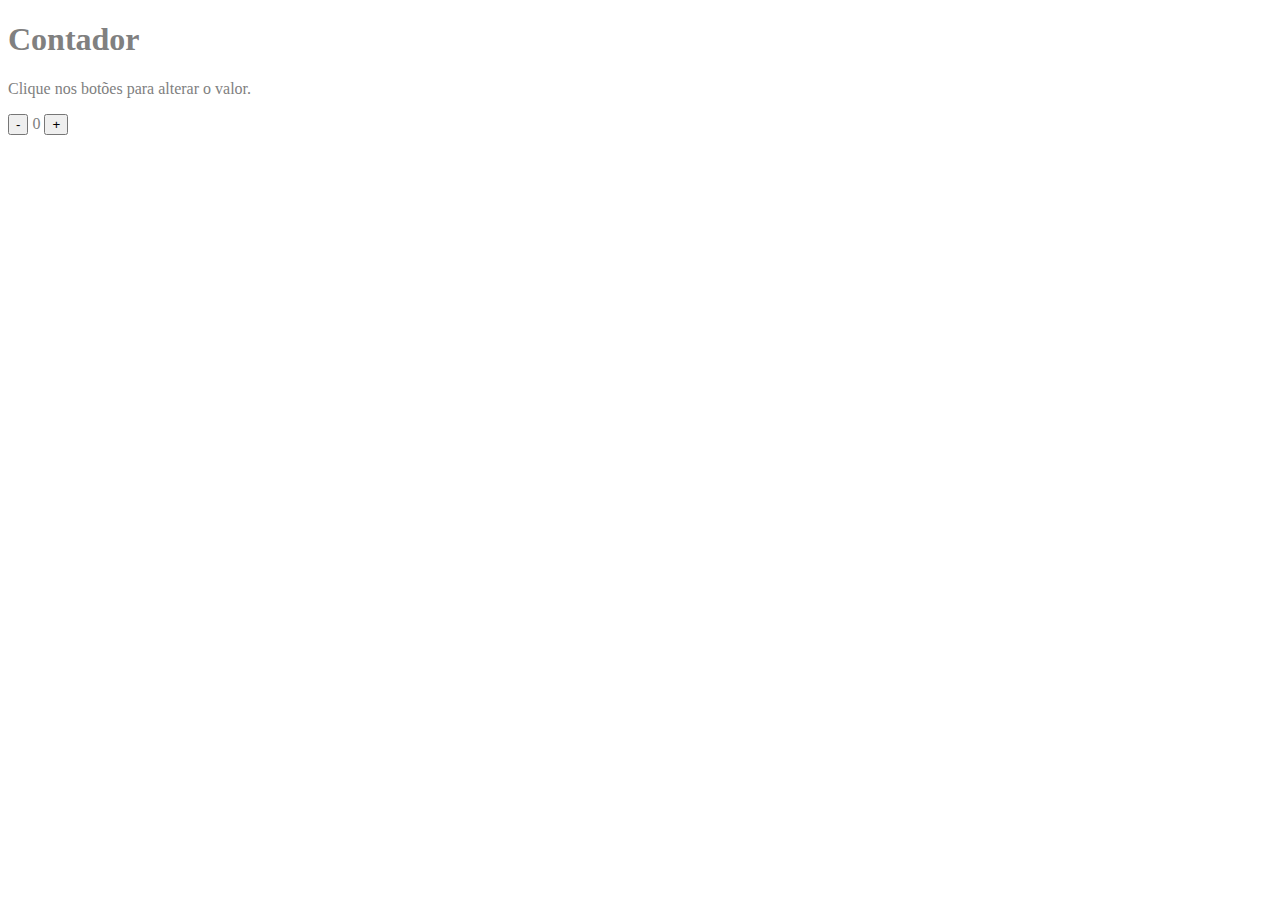
<file: Introduçao ao JavaScript/Dom/index.html>
<!DOCTYPE html>
<html lang="en">
<head>
    <meta charset="UTF-8">
    <meta http-equiv="X-UA-Compatible" content="IE=edge">
    <meta name="viewport" content="width=device-width, initial-scale=1.0">
    <link rel="stylesheet" href="assets/css/styles.css" />
    <script src="assets/js/scripts.js"></script> 
    <title>Contador</title>
    
</head>
<body>
    <h1>Contador</h1>
    <p>Clique nos botões para alterar o valor.</p>
    <div id="counter">
        <button name="Subtrair" onclick="decrement()">-</button>
        <span id="currentNumber">0</span>
        <button name="Adicionar" onclick="increment"()>+</button>

    </div>
    <script src="assets/js/scripts.js"></script> 
    </div>
</body>
</html>
</file>
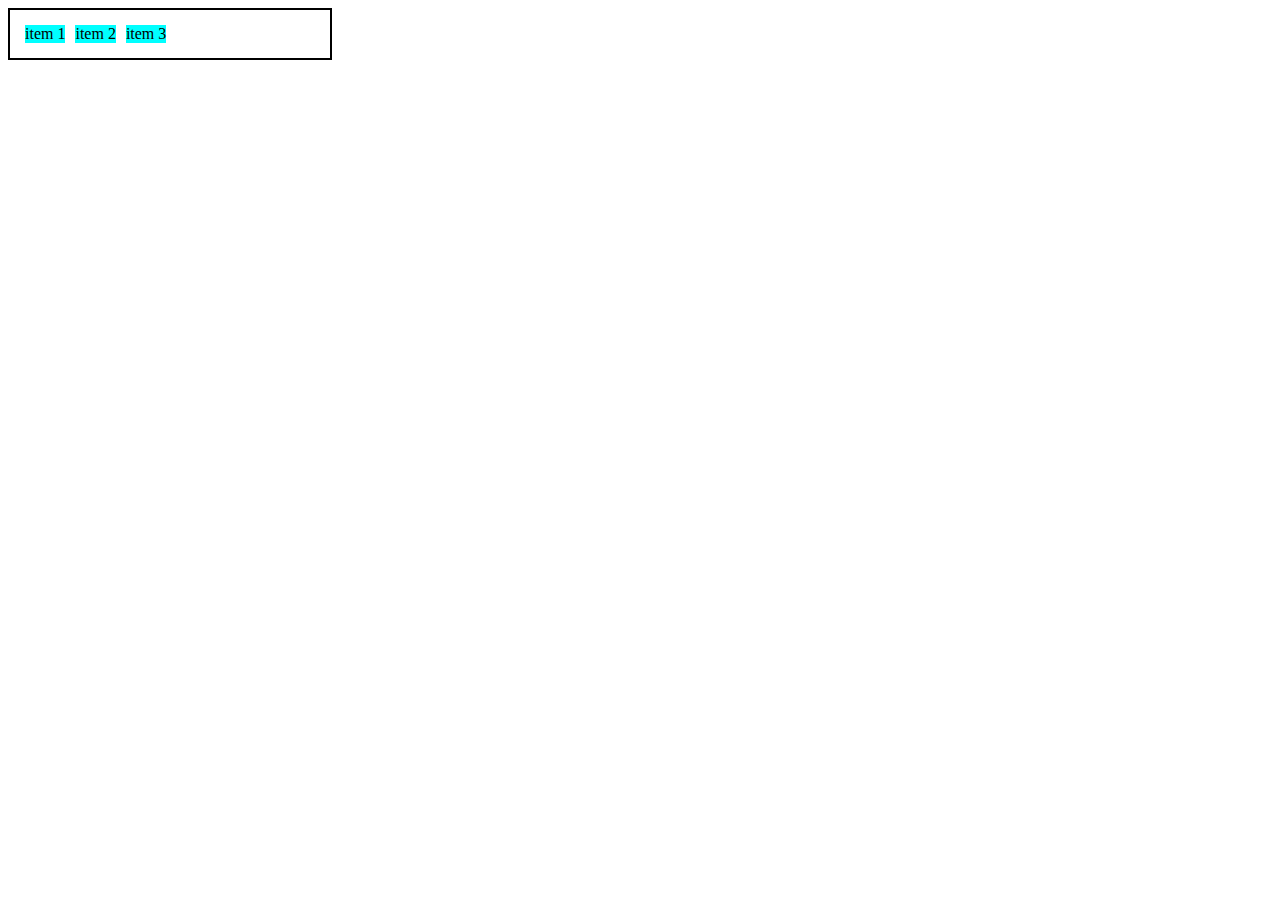
<file: Introdução ao HTML5,CSS3,JS/Posicionando elementos com Flexbox em CSS/Index.html>
<!DOCTYPE html>
<html lang="en">
<head>
    <meta charset="UTF-8">
    <meta http-equiv="X-UA-Compatible" content="IE=edge">
    <meta name="viewport" content="width=device-width, initial-scale=1.0">
    <title>Fundamentos - display flex</title>
    <style>
        .flex{
            max-width: 300px;
            padding: 10px;
            border: 2px solid black;
            display: flex;
                }

        .item{
            background-color: aqua;
            margin: 5px;
        }        
    </style>
</head>
<body>
    <div class="flex">
        <div class="item">item 1</div>
        <div class="item">item 2</div>
        <div class="item">item 3</div>
    
        </div>
    </div>
</body>
</html>
</file>
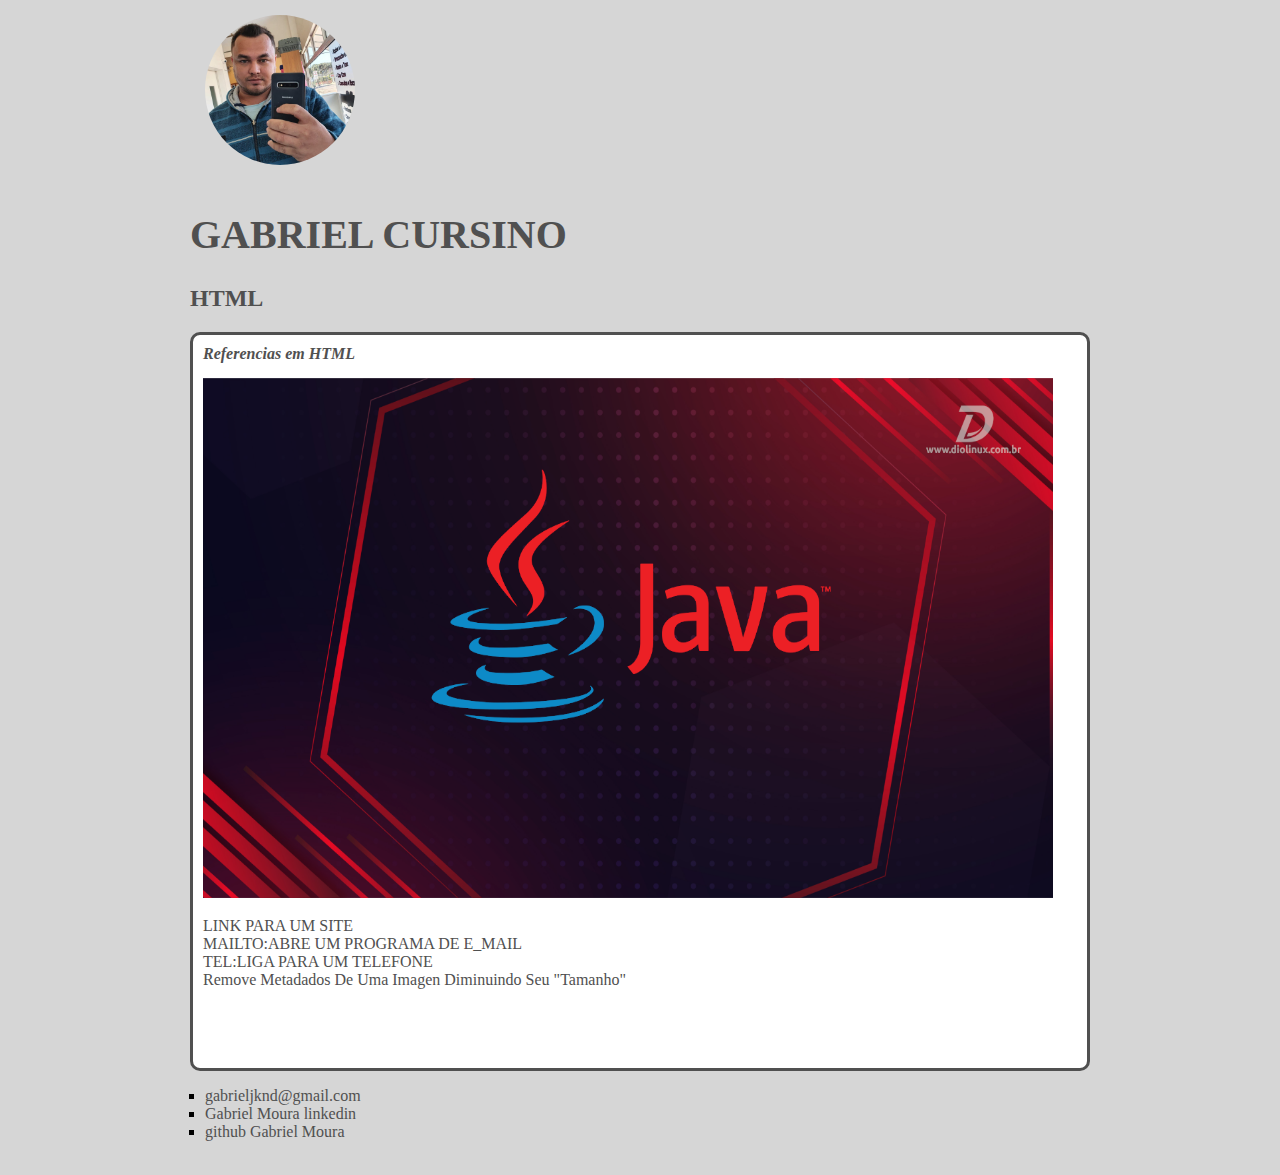
<file: Introdução ao HTML5,CSS3,JS/Introdução a Criacao de websites com HTML5 e CSS3/Site/Index.html>
<!DOCTYPE html>
<html>
    <head>
            <meta charset="utf-8">
            <title>Gabriel Cursino</title>
            <link rel="stylesheet" href="style.css">
    </head>
    <body>
      <header>
        <img src="perfil.jpg" alt="perfil" height="150" width="150" class="post_perfil">
        <H1 id="title">Gabriel Cursino</H1>
        </header> 
        <section>
          <header>
        <h2 class="subtitle">HTML</h2>
        </header>
        <article class="post">
            <Header>
                <h3 class="Referencia_title">Referencias em HTML</h3>

            <img src="java.png" alt="Foto do Java" height="720" width="1280" class="post_image">
            </Header>
      
            <p class="post_content">

              
               <a href="https://www.lipsum.com/text" target="_blank">LINK PARA UM SITE </a> <br>
               <a href="mailto:gabrieljknd@gmail.com">MAILTO:ABRE UM PROGRAMA DE E_MAIL</a> <br>
               <a href="tel:46991412544">TEL:LIGA PARA UM TELEFONE </a><br>
               <a href="https://tinypng.com/" target="_blank">Remove metadados de uma imagen diminuindo seu "tamanho" </a> <br>

                <br>
                <br>
                <br>
                
                
                </p>
        </article>
        </section>
        <footer>
          <ul class="list_style" >
            <li>
              <a href="mailto:gabrieljknd@gmail.com">gabrieljknd@gmail.com</a>
              </li>
              <li>
              <a  href="https://www.linkedin.com/in/gabriel-moura-9a275593/" target="_blank">Gabriel Moura linkedin</a>  
              </li>
              <li>
              <a href="https://github.com/Cronuzgamer" target="_blank">github Gabriel Moura</a>
              </li>
          </ul>
          <br>
        </footer>
    </body>
</html>
</file>
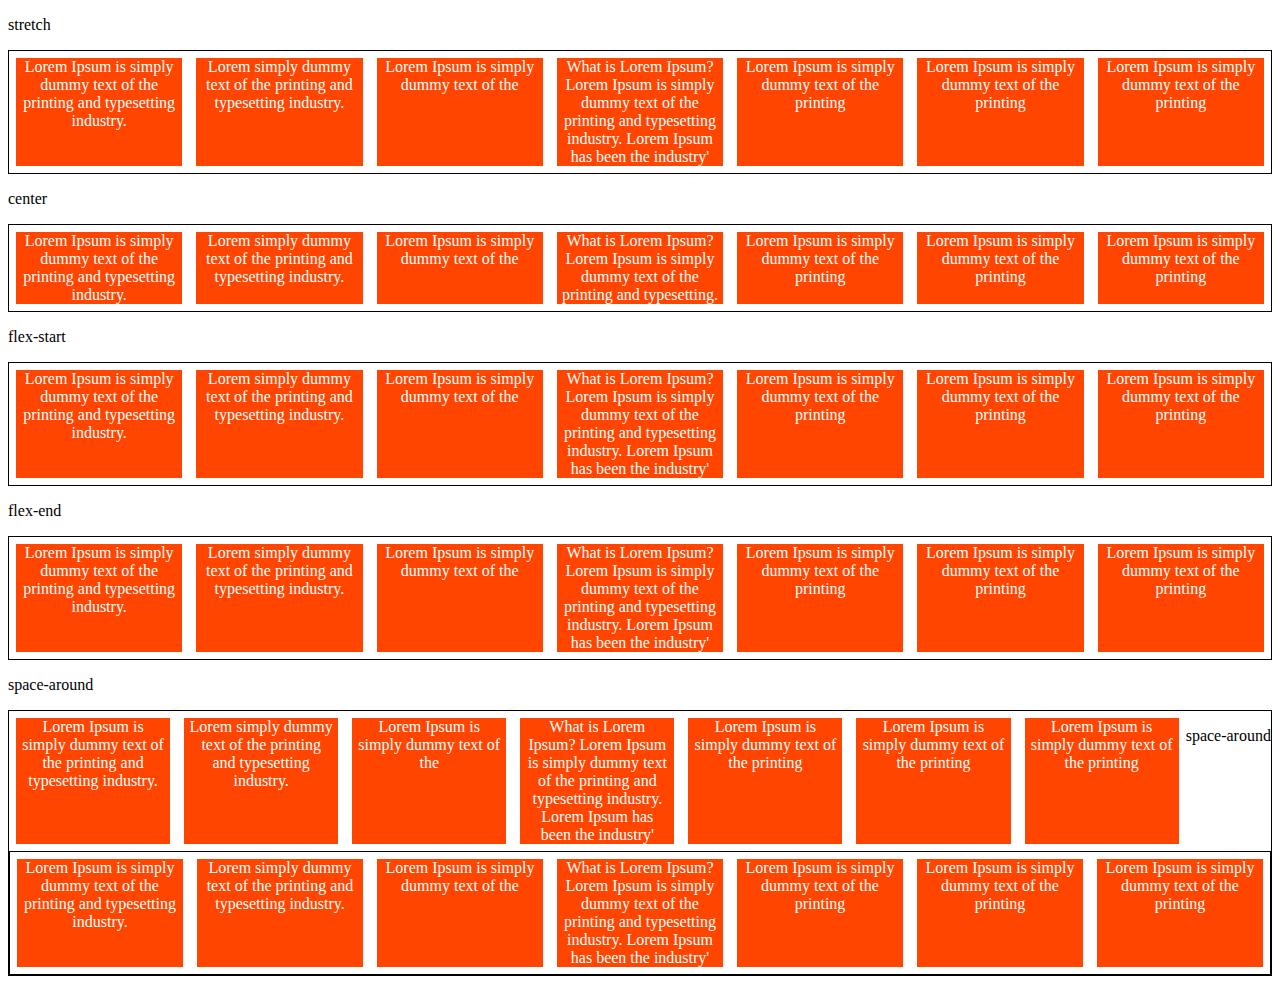
<file: Introdução ao HTML5,CSS3,JS/Posicionando elementos com Flexbox em CSS/align content.html>
<!DOCTYPE html>
<html lang="en">

<head>
    <meta charset="UTF-8">
    <meta http-equiv="X-UA-Compatible" content="IE=edge">
    <meta name="viewport" content="width=device-width, initial-scale=1.0">
    <title>Fundamentos - align-content</title>
    <style>
        .container {
            max-height: 350px;
            max-width: 300;
            display: flex;
            flex-wrap: wrap;
            border: 1px solid black;
        }

        .item {
            background-color: orangered;
            padding: 0 5px;
            margin: 5px;
            flex: 1;
            text-align: center;
            color: white;
            border: 2px solid;
        }

        .stretch {
            align-content: stretch;
        }

        .center {
            align-content: center;
        }

        .flex-start {
            align-content: flex-start;
        }

        .flex-end {
            align-content: flex-end;
        }

        .space-around {
            align-content: space-around;
        }

        .space-between {
            align-content: space-between;
        }
    </style>
</head>

<body>
    <p>stretch</p>
    <div class="container stretch">
        <div class="item">Lorem Ipsum is simply dummy text of the printing and typesetting industry. </div>
        <div class="item">Lorem simply dummy text of the printing and typesetting industry. </div>
        <div class="item">Lorem Ipsum is simply dummy text of the </div>
        <div class="item">What is Lorem Ipsum? Lorem Ipsum is simply dummy text of the printing and typesetting
            industry. Lorem Ipsum has been the industry'</div>
        <div class="item">Lorem Ipsum is simply dummy text of the printing </div>
        <div class="item">Lorem Ipsum is simply dummy text of the printing </div>
        <div class="item">Lorem Ipsum is simply dummy text of the printing </div>

    </div>
    <p>center</p>
    <div class="container center">
        <div class="item">Lorem Ipsum is simply dummy text of the printing and typesetting industry. </div>
        <div class="item">Lorem simply dummy text of the printing and typesetting industry. </div>
        <div class="item">Lorem Ipsum is simply dummy text of the </div>
        <div class="item">What is Lorem Ipsum? Lorem Ipsum is simply dummy text of the printing and typesetting.</div>
        <div class="item">Lorem Ipsum is simply dummy text of the printing </div>
        <div class="item">Lorem Ipsum is simply dummy text of the printing </div>
        <div class="item">Lorem Ipsum is simply dummy text of the printing </div>

    </div>

    <p>flex-start</p>
    <div class="container flex-start">
        <div class="item">Lorem Ipsum is simply dummy text of the printing and typesetting industry. </div>
        <div class="item">Lorem simply dummy text of the printing and typesetting industry. </div>
        <div class="item">Lorem Ipsum is simply dummy text of the </div>
        <div class="item">What is Lorem Ipsum? Lorem Ipsum is simply dummy text of the printing and typesetting
            industry. Lorem Ipsum has been the industry'</div>
        <div class="item">Lorem Ipsum is simply dummy text of the printing </div>
        <div class="item">Lorem Ipsum is simply dummy text of the printing </div>
        <div class="item">Lorem Ipsum is simply dummy text of the printing </div>

    </div>

    <p>flex-end</p>
    <div class="container flex-end">
        <div class="item">Lorem Ipsum is simply dummy text of the printing and typesetting industry. </div>
        <div class="item">Lorem simply dummy text of the printing and typesetting industry. </div>
        <div class="item">Lorem Ipsum is simply dummy text of the </div>
        <div class="item">What is Lorem Ipsum? Lorem Ipsum is simply dummy text of the printing and typesetting
            industry. Lorem Ipsum has been the industry'</div>
        <div class="item">Lorem Ipsum is simply dummy text of the printing </div>
        <div class="item">Lorem Ipsum is simply dummy text of the printing </div>
        <div class="item">Lorem Ipsum is simply dummy text of the printing </div>

    </div>

    <p>space-around</p>
    <div class="container space-around">
        <div class="item">Lorem Ipsum is simply dummy text of the printing and typesetting industry. </div>
        <div class="item">Lorem simply dummy text of the printing and typesetting industry. </div>
        <div class="item">Lorem Ipsum is simply dummy text of the </div>
        <div class="item">What is Lorem Ipsum? Lorem Ipsum is simply dummy text of the printing and typesetting
            industry. Lorem Ipsum has been the industry'</div>
        <div class="item">Lorem Ipsum is simply dummy text of the printing </div>
        <div class="item">Lorem Ipsum is simply dummy text of the printing </div>
        <div class="item">Lorem Ipsum is simply dummy text of the printing </div>

        <p>space-around</p>
        <div class="container space-between">
            <div class="item">Lorem Ipsum is simply dummy text of the printing and typesetting industry. </div>
            <div class="item">Lorem simply dummy text of the printing and typesetting industry. </div>
            <div class="item">Lorem Ipsum is simply dummy text of the </div>
            <div class="item">What is Lorem Ipsum? Lorem Ipsum is simply dummy text of the printing and typesetting
                industry. Lorem Ipsum has been the industry'</div>
            <div class="item">Lorem Ipsum is simply dummy text of the printing </div>
            <div class="item">Lorem Ipsum is simply dummy text of the printing </div>
            <div class="item">Lorem Ipsum is simply dummy text of the printing </div>
        </div>
</body>

</html>
</file>
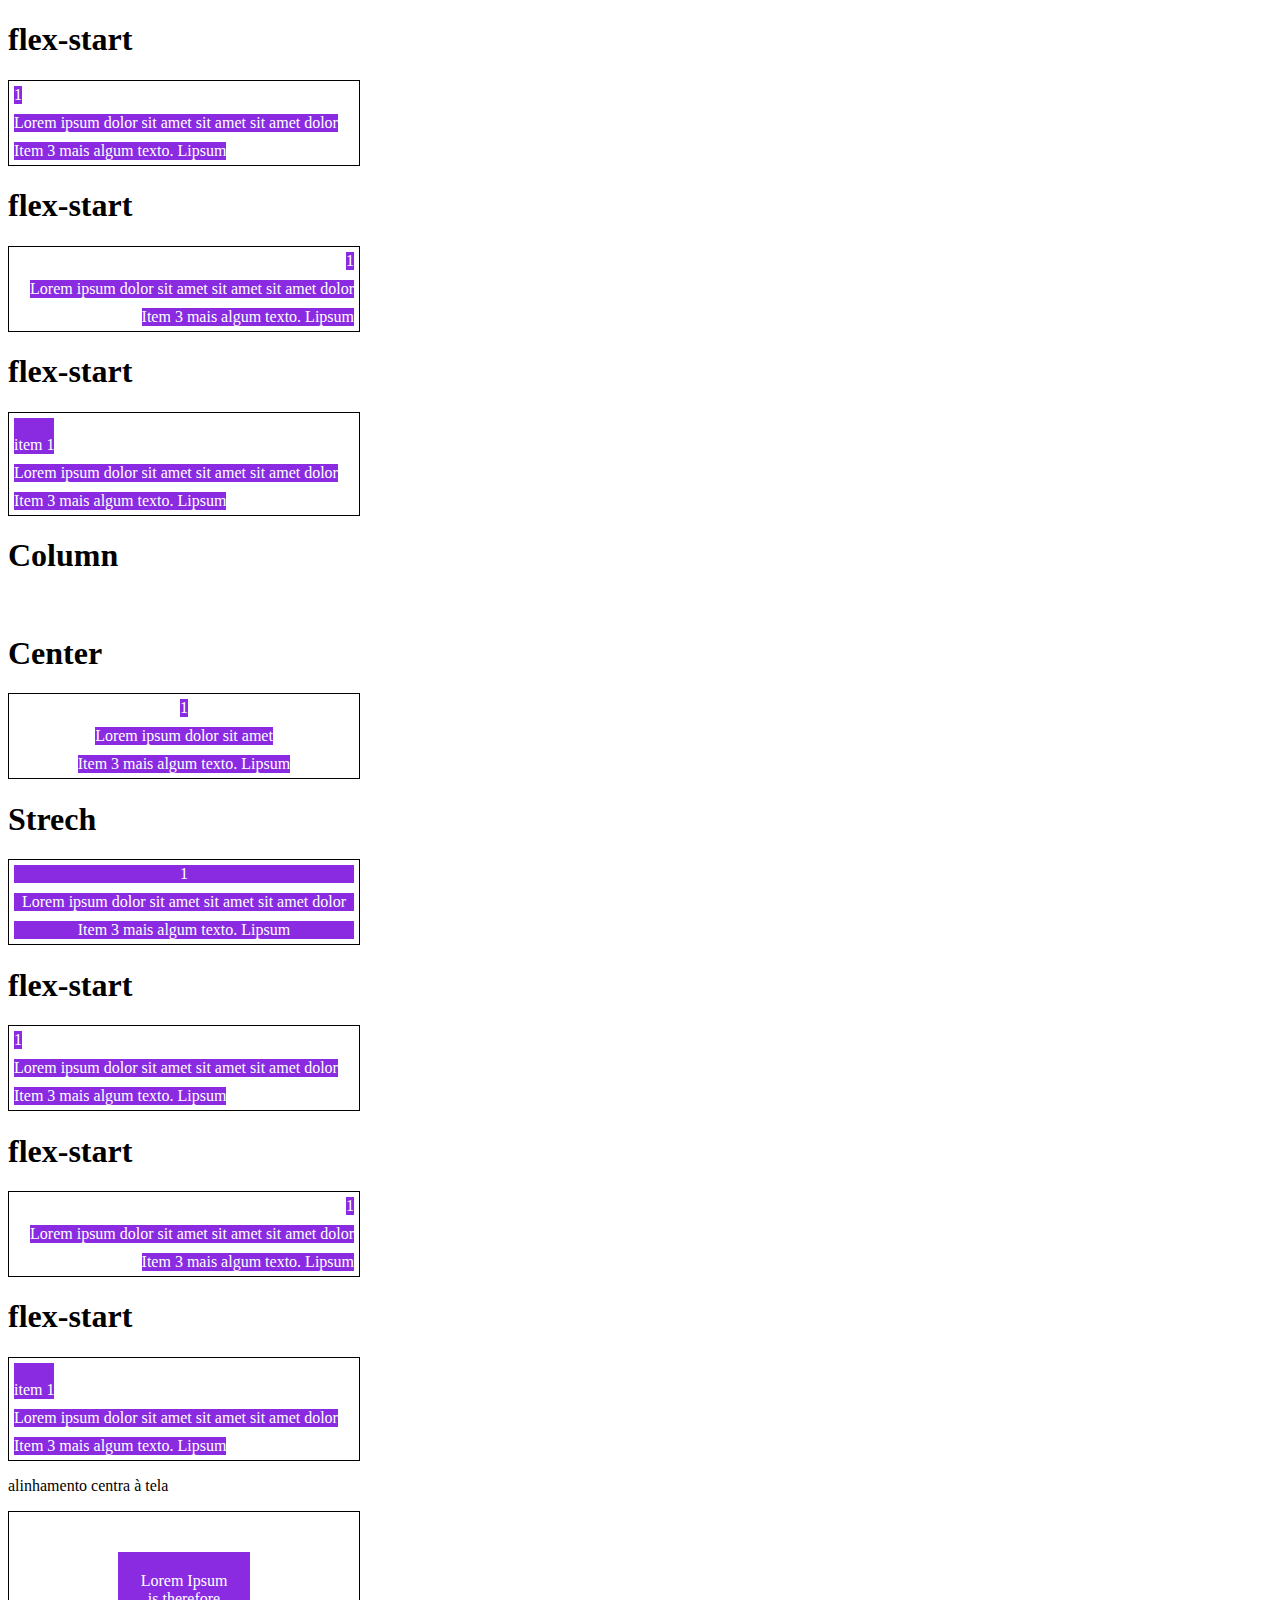
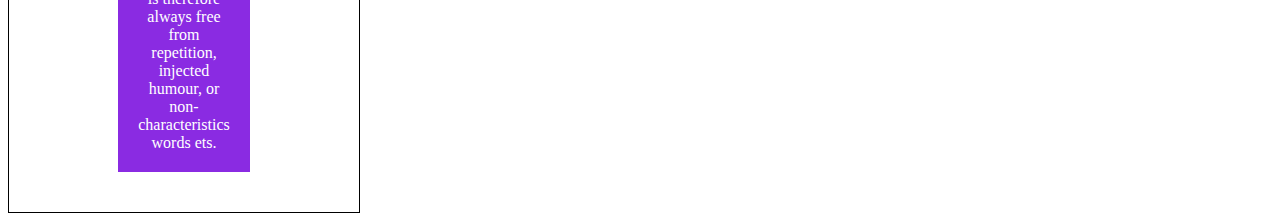
<file: Introdução ao HTML5,CSS3,JS/Posicionando elementos com Flexbox em CSS/Align items.html>
<!DOCTYPE html>
<html lang="en">

<head>
    <meta charset="UTF-8">
    <meta http-equiv="X-UA-Compatible" content="IE=edge">
    <meta name="viewport" content="width=device-width, initial-scale=1.0">
    <title>Fundamentos - align-items</title>
    <style>
        .container {
            max-width: 350px;
            border: 1px solid black;
            display: flex;
        }

        .item {
            background-color: blueviolet;
            margin: 5px;
            color: white;
            text-align: center;
            flex: 1;

        }

        .center {
            align-items: center
        }

        .flex {
            flex: 1;

        }

        .strecth {
            align-items: stretch;
        }

        .start {
            align-items: flex-start;
        }

        .end {
            align-items: flex-end;
        }

        .baseline {
            align-items: baseline;
        }

        .column {
            flex-direction: column;
        }
        .central{
            height: 300px;
            justify-content: center;
            justify-items: center;
        }
        .central .item{
            flex: 0;
            padding: 20px;
        }
    </style>
</head>

<body>
    <h1> flex-start</h1>
    <section class="container  start column">
        <div class="item">1</div>
        <div class="item">Lorem ipsum dolor sit amet sit amet sit amet dolor</div>
        <div class="item">Item 3 mais algum texto. Lipsum</div>

    </section>

    <h1> flex-start</h1>
    <section class="container  end column">
        <div class="item">1</div>
        <div class="item">Lorem ipsum dolor sit amet sit amet sit amet dolor</div>
        <div class="item">Item 3 mais algum texto. Lipsum</div>

    </section>

    <h1> flex-start</h1>
    <section class="container column  baseline">
        <div class="item"><br>item 1</div>
        <div class="item">Lorem ipsum dolor sit amet sit amet sit amet dolor</div>
        <div class="item">Item 3 mais algum texto. Lipsum</div>

    </section>


    <h1>Column</h1><br>

    <h1> Center </h1>
    <section class="container center flex column">
        <div class="item">1</div>
        <div class="item">Lorem ipsum dolor sit amet</div>
        <div class="item">Item 3 mais algum texto. Lipsum</div>

    </section>

    <h1> Strech </h1>
    <section class="container strecth column">
        <div class="item">1</div>
        <div class="item">Lorem ipsum dolor sit amet sit amet sit amet dolor</div>
        <div class="item">Item 3 mais algum texto. Lipsum</div>

    </section>

    <h1> flex-start</h1>
    <section class="container  start column">
        <div class="item">1</div>
        <div class="item">Lorem ipsum dolor sit amet sit amet sit amet dolor</div>
        <div class="item">Item 3 mais algum texto. Lipsum</div>

    </section>

    <h1> flex-start</h1>
    <section class="container  end column">
        <div class="item">1</div>
        <div class="item">Lorem ipsum dolor sit amet sit amet sit amet dolor</div>
        <div class="item">Item 3 mais algum texto. Lipsum</div>

    </section>

    <h1> flex-start</h1>
    <section class="container  baseline column">
        <div class="item"><br>item 1</div>
        <div class="item">Lorem ipsum dolor sit amet sit amet sit amet dolor</div>
        <div class="item">Item 3 mais algum texto. Lipsum</div>

    </section>
<p>alinhamento centra à tela</p>
<section class="container central center">
    <div class="item"> Lorem Ipsum is therefore always 
        free from repetition, injected humour, or 
        non-characteristics words ets.
    </div>
</section>    
</body>

</html>
</file>
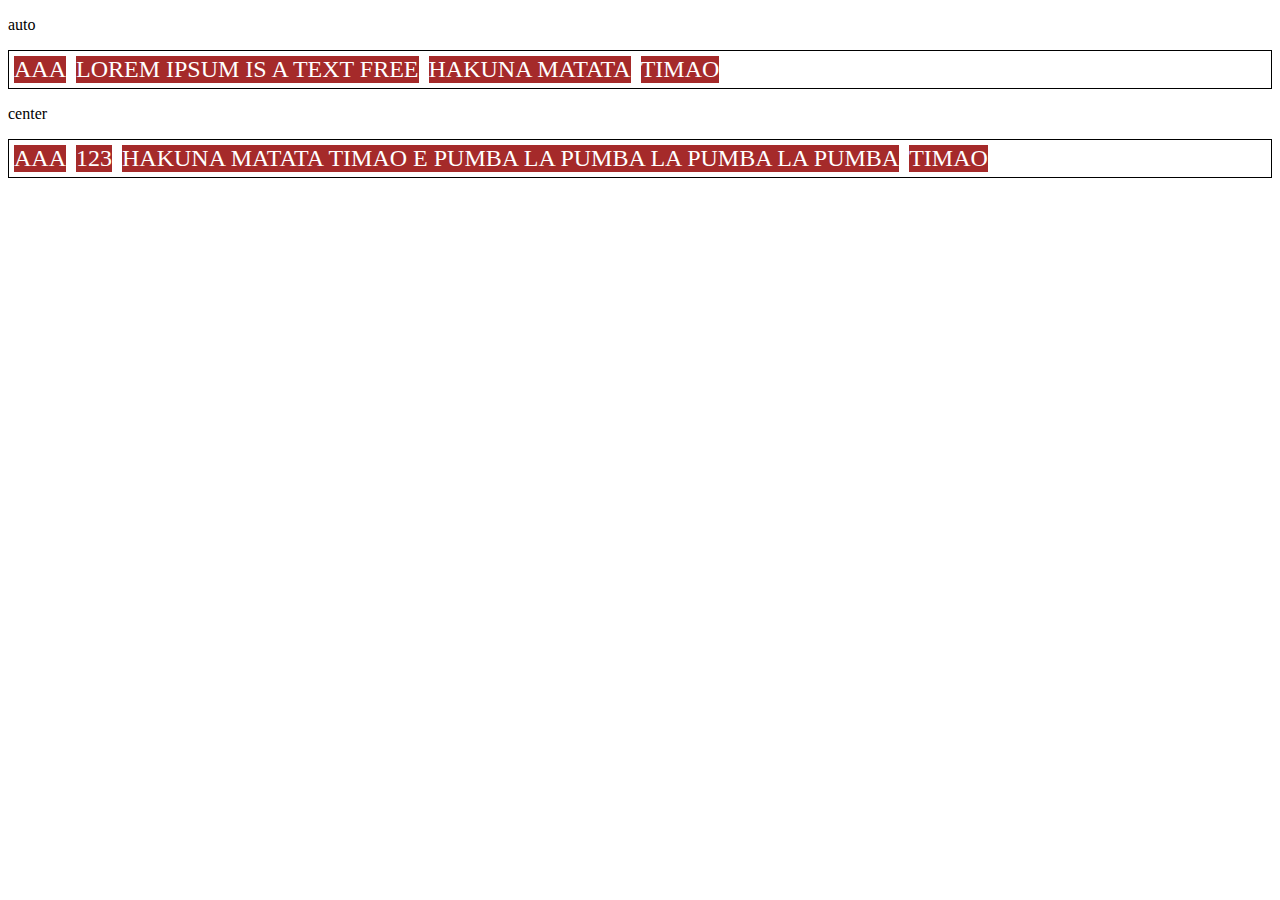
<file: Introdução ao HTML5,CSS3,JS/Posicionando elementos com Flexbox em CSS/Align-self.html>
<!DOCTYPE html>
<html lang="en">
<head>
    <meta charset="UTF-8">
    <meta http-equiv="X-UA-Compatible" content="IE=edge">
    <meta name="viewport" content="width=device-width, initial-scale=1.0">
    <title>Fundamentos - align -self</title>
    <style>
        .flex-container{
            display: flex;
            max-width: 350;
            border: 1px solid black;
            margin-bottom: 10px;
            align-items: center;
        }
        .item{
            background-color: brown;
            color: white;
            text-align: center;
            font-size: 24px;
            margin: 5px;
        }
        .align-container{
            align-items: center;
        }
        .center{
            align-self: center;
        }
        .start {
            align-self: flex-start;
        }
        .end{
            align-self: flex-end;
        }
        .baseline{
            align-self: baseline;
        }
        .stretch {
            align-self: stretch;
        }
        .auto{
            align-self: auto;
        }
    </style>
</head>
<body>
    <p>auto</p>
    <section class="flex-container align-container">
    <div class="item auto">AAA</div>
    <div class="item auto">LOREM IPSUM IS A TEXT FREE</div>
    <div class="item auto">HAKUNA MATATA</div>
    <div class="item auto">TIMAO</div>
  

    </section>
    <p>center</p>
    <section class="flex-container">
    <div class="item center">AAA</div>
    <div class="item start">123</div>
    <div class="item stretch">HAKUNA MATATA TIMAO E PUMBA LA PUMBA LA PUMBA LA PUMBA</div>
    <div class="item end">TIMAO</div>
  

    </section>
</body>
</html>
</file>
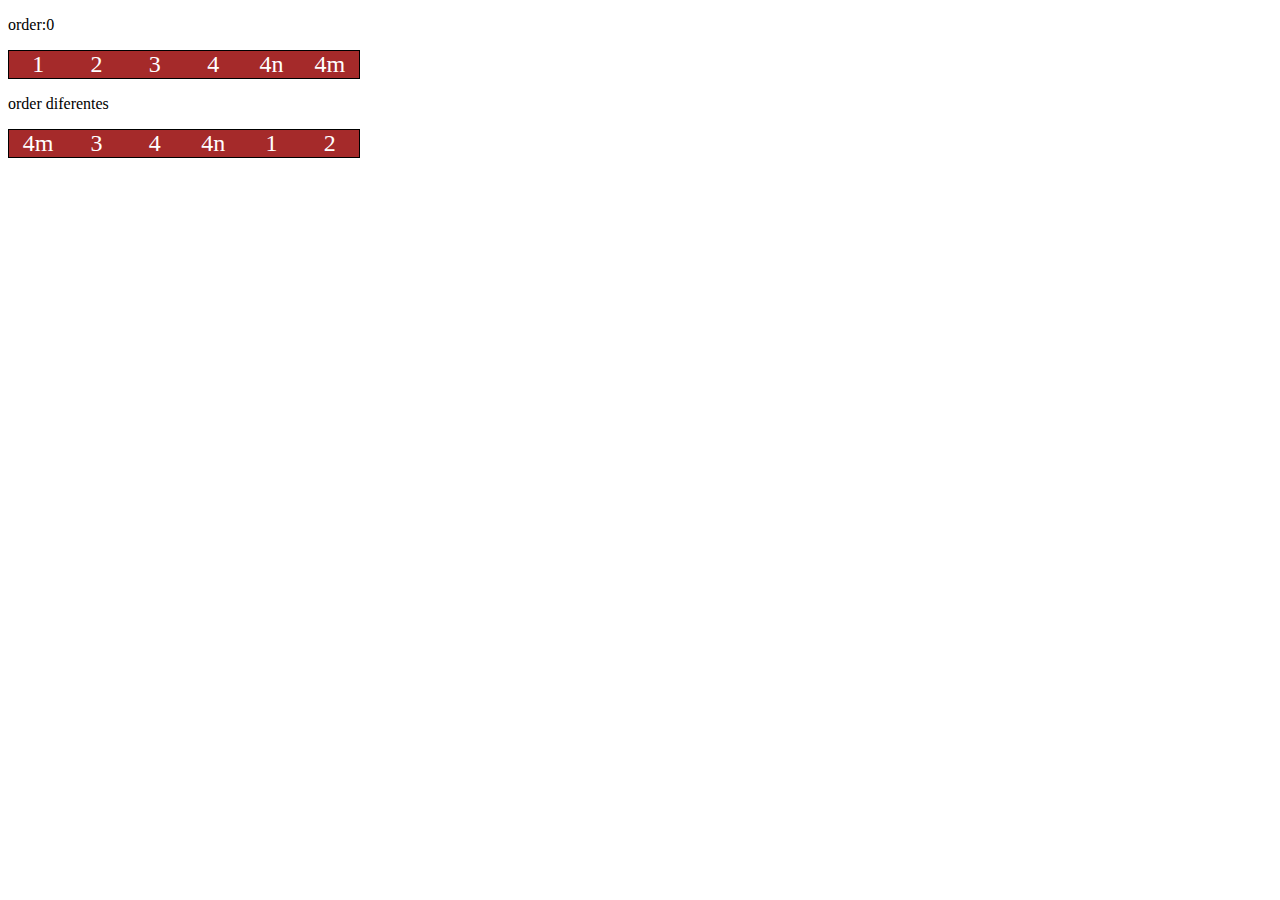
<file: Introdução ao HTML5,CSS3,JS/Posicionando elementos com Flexbox em CSS/Border.html>
<!DOCTYPE html>
<html lang="en">

<head>
    <meta charset="UTF-8">
    <meta http-equiv="X-UA-Compatible" content="IE=edge">
    <meta name="viewport" content="width=device-width, initial-scale=1.0">
    <title>Fundamentos - order</title>
    <style>
        .flex-container {
            display: flex;
            max-width: 350px;
            border: 1px solid black;
            margin-bottom: 10px;

        }

        .item {
            flex: 1;
            background: brown;
            color: white;
            text-align: center;
            font-size: 24px;
            margin bottom: 5px;
        }
        .o1{
            order: 1;
        }
        .o2{
            order: 2;
        }
        
        .o3{
            order: 3;
        }
        .o4{
            order: 4;
        }
        
    </style>
</head>

<body>
    <p>order:0</p>
    <div class="flex-container">
        <div class="item">1</div>
        <div class="item">2</div>
        <div class="item">3</div>
        <div class="item">4</div>
        <div class="item ">4n</div>
        <div class="item ">4m</div>

    </div>
    <p>order diferentes</p>
    <div class="flex-container">
        <div class="item o4">1</div>
        <div class="item o4">2</div>
        <div class="item o2">3</div>
        <div class="item o2">4</div>
        <div class="item o3">4n</div>
        <div class="item o1">4m</div>


    </div>
</body>

</html>
</file>
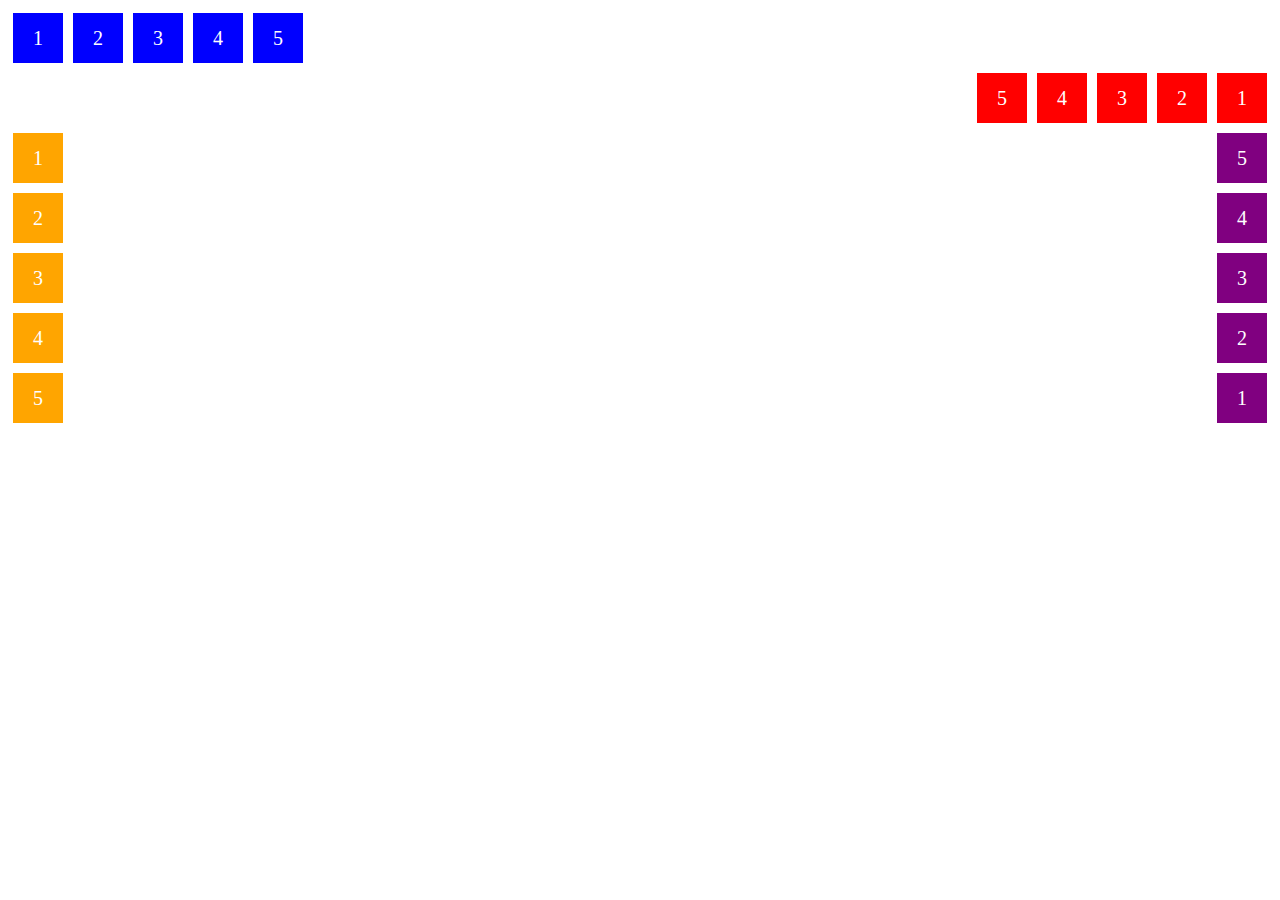
<file: Introdução ao HTML5,CSS3,JS/Posicionando elementos com Flexbox em CSS/Flex directions.html>
<!DOCTYPE html>
<html lang="en">
<head>
    <meta charset="UTF-8">
    <meta http-equiv="X-UA-Compatible" content="IE=edge">
    <meta name="viewport" content="width=device-width, initial-scale=1.0">
    <title>Fundamentos -Flex Direction</title>
    <style>
        .flex-container{
            margin: 0;
            padding: 0;
            display: flex;
            list-style: none;
        }
        .flex-item{
            background: blue;
            height: 50px;
            width: 50px;
            line-height: 50px;
            font-size: 20px;
            color: white;
            text-align: center;
            margin: 5px;
        }

        .row{
            flex-direction: row;
        }
        .row-reverse{
            flex-direction: row-reverse;
        }
        .row-reverse li{
            background-color: red;
        
        }

        .column{
            float: left;
            flex-direction: column;
        }

        .column li{
            background-color: orange;
        }
        .column-reverse{
            float: right;
            flex-direction: column-reverse;
        }
        .column-reverse li{
            background: purple;
        }
    </style>
</head>
<body>
   <ul class="flex-container row">
    <li class="flex-item">1</li>
    <li class="flex-item">2</li>
    <li class="flex-item">3</li>
    <li class="flex-item">4</li>
    <li class="flex-item">5</li>
   </ul> 

   <ul class="flex-container row-reverse">
    <li class="flex-item">1</li>
    <li class="flex-item">2</li>
    <li class="flex-item">3</li>
    <li class="flex-item">4</li>
    <li class="flex-item">5</li>
   </ul> 

   <ul class="flex-container column">
    <li class="flex-item">1</li>
    <li class="flex-item">2</li>
    <li class="flex-item">3</li>
    <li class="flex-item">4</li>
    <li class="flex-item">5</li>
   </ul> 

   <ul class="flex-container column-reverse">
    <li class="flex-item">1</li>
    <li class="flex-item">2</li>
    <li class="flex-item">3</li>
    <li class="flex-item">4</li>
    <li class="flex-item">5</li>
   </ul> 
</body>
</html>
</file>
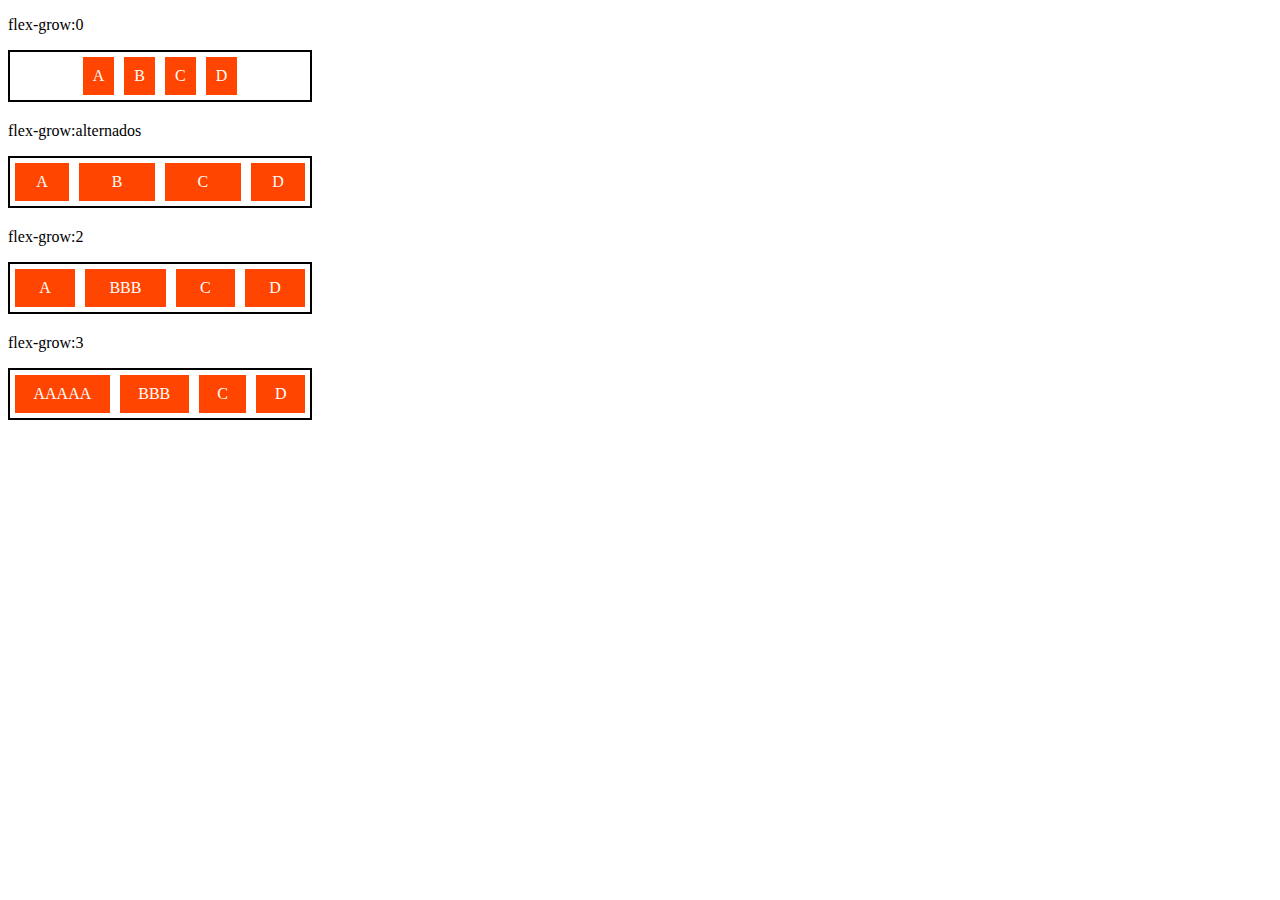
<file: Introdução ao HTML5,CSS3,JS/Posicionando elementos com Flexbox em CSS/Flex Grow.html>
<!DOCTYPE html>
<html lang="en">
<head>
    <meta charset="UTF-8">
    <meta http-equiv="X-UA-Compatible" content="IE=edge">
    <meta name="viewport" content="width=device-width, initial-scale=1.0">
    <title>Fundamentos - Flex-grow </title>
    <style>

    .flex-container{
        display: flex;
        border: 2px solid black;
        max-width: 300px;
        margin-bottom: 20px;
        justify-content: center;
    }
    .item{
        background-color: orangered;
        margin: 5px;
        padding: 10px;
        text-align: center;
        color: white;
    }
    .fg-0{
        flex-grow: 0;
    }
    .fg-1{
        flex-grow: 1;
    }
    .fg-2{
        flex-grow: 2;
    }
    .fg-3{
        flex-grow: 3;
    }
    </style>
</head>
<body>
    <p>flex-grow:0</p>
    <div class="flex-container">
       <div class="item fg-0">A</div>
       <div class="item fg-0">B</div>
       <div class="item fg-0">C</div>
       <div class="item fg-0">D</div>

    </div>
    <p>flex-grow:alternados</p>
    <div class="flex-container">
       <div class="item fg-1">A</div>
       <div class="item fg-2">B</div>
       <div class="item fg-2">C</div>
       <div class="item fg-1">D</div>

    </div>
    <p>flex-grow:2</p>
    <div class="flex-container">
       <div class="item fg-2">A</div>
       <div class="item fg-2">BBB</div>
       <div class="item fg-2">C</div>
       <div class="item fg-2">D</div>

    </div>
    <p>flex-grow:3</p>
    <div class="flex-container">
       <div class="item fg-3">AAAAA</div>
       <div class="item fg-3">BBB</div>
       <div class="item fg-3">C</div>
       <div class="item fg-3">D</div>

    </div>
</body>
</html>
</file>
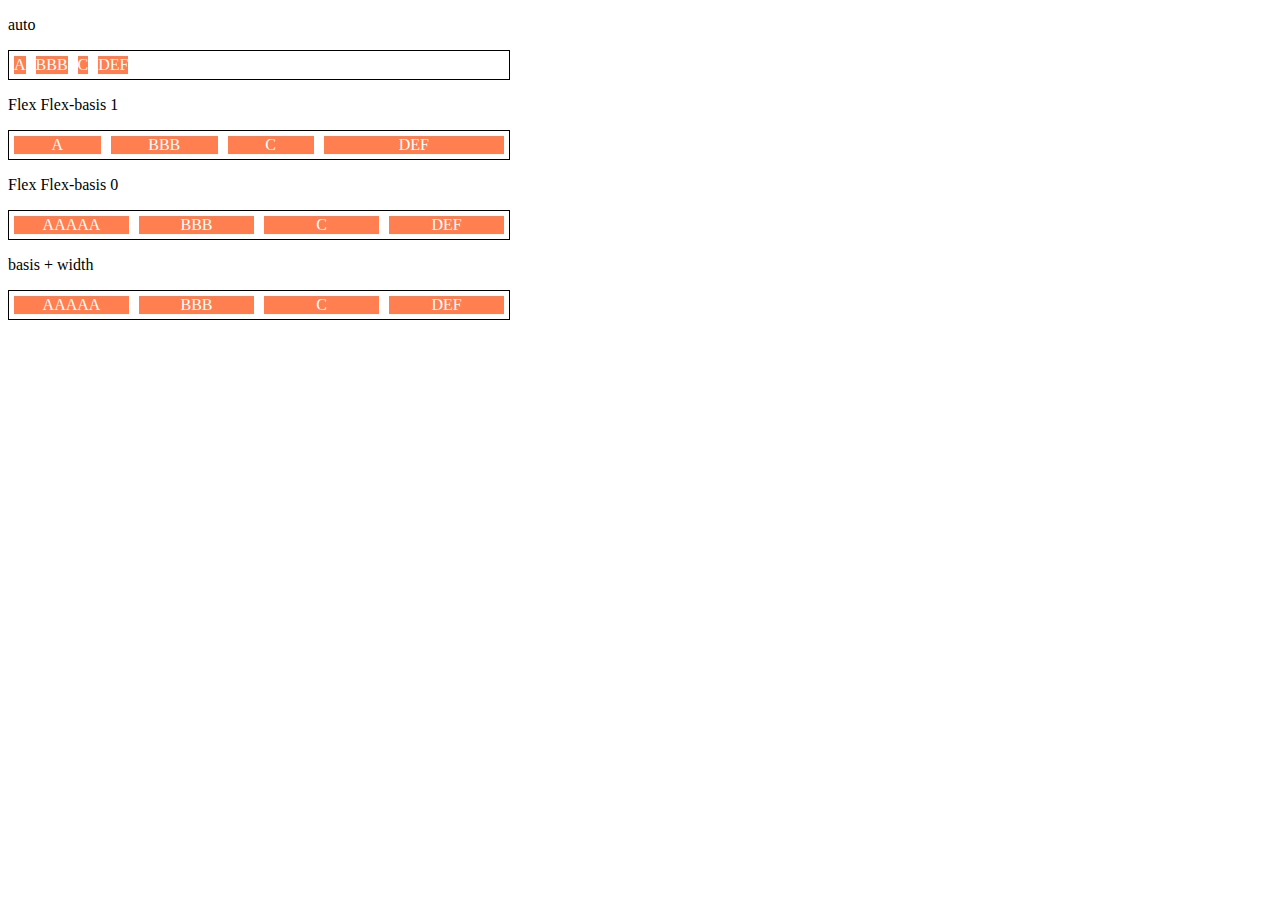
<file: Introdução ao HTML5,CSS3,JS/Posicionando elementos com Flexbox em CSS/Flex-Basis.html>
<!DOCTYPE html>
<html lang="en">
<head>
    <meta charset="UTF-8">
    <meta http-equiv="X-UA-Compatible" content="IE=edge">
    <meta name="viewport" content="width=device-width, initial-scale=1.0">
    <title>Fundamentos- Flex-basis </title>
    <style>
        .flex-container{
            max-width: 500px;
            border:  1px solid black;
            display: flex;
        }
        .item{
            background-color: coral;
            color: white;
            text-align: center;
            margin: 5px;
        }
        .bauto{
            flex-basis: auto;
        }
        .fg-0{
            flex-grow: 0;
        }
        .fg-1{
            flex-grow: 1;
        }
        .fg-2{
            flex-grow: 2;
        }
        .b-0{
            flex-basis: 0%;
        }
        .w100{
            flex-basis: 100px;
        }
    </style>
</head>
<body>
    <p>auto</p>
    <div class="flex-container">
        <div class="item">A</div>
        <div class="item">BBB</div>
        <div class="item">C</div>
        <div class="item">DEF</div>   
        </div>
        <p>Flex Flex-basis 1</p>
        <div class="flex-container">
            <div class="item bauto fg-1">A</div>
            <div class="item bauto fg-1">BBB</div>
            <div class="item bauto fg-1">C</div>
            <div class="item bauto fg-2">DEF</div>   
            </div>
            <p>Flex Flex-basis 0</p>
        <div class="flex-container">
            <div class="item b-0 fg-1">AAAAA</div>
            <div class="item b-0 fg-1">BBB</div>
            <div class="item b-0 fg-1">C</div>
            <div class="item b-0 fg-1">DEF</div>   
            </div>
            <p>basis + width</p>
            <div class="flex-container">
                <div class="item w100 fg-2">AAAAA</div>
                <div class="item w100 fg-2">BBB</div>
                <div class="item w100 fg-2">C</div>
                <div class="item w100 fg-2">DEF</div>   
                </div>
    
</body>
</html>
</file>
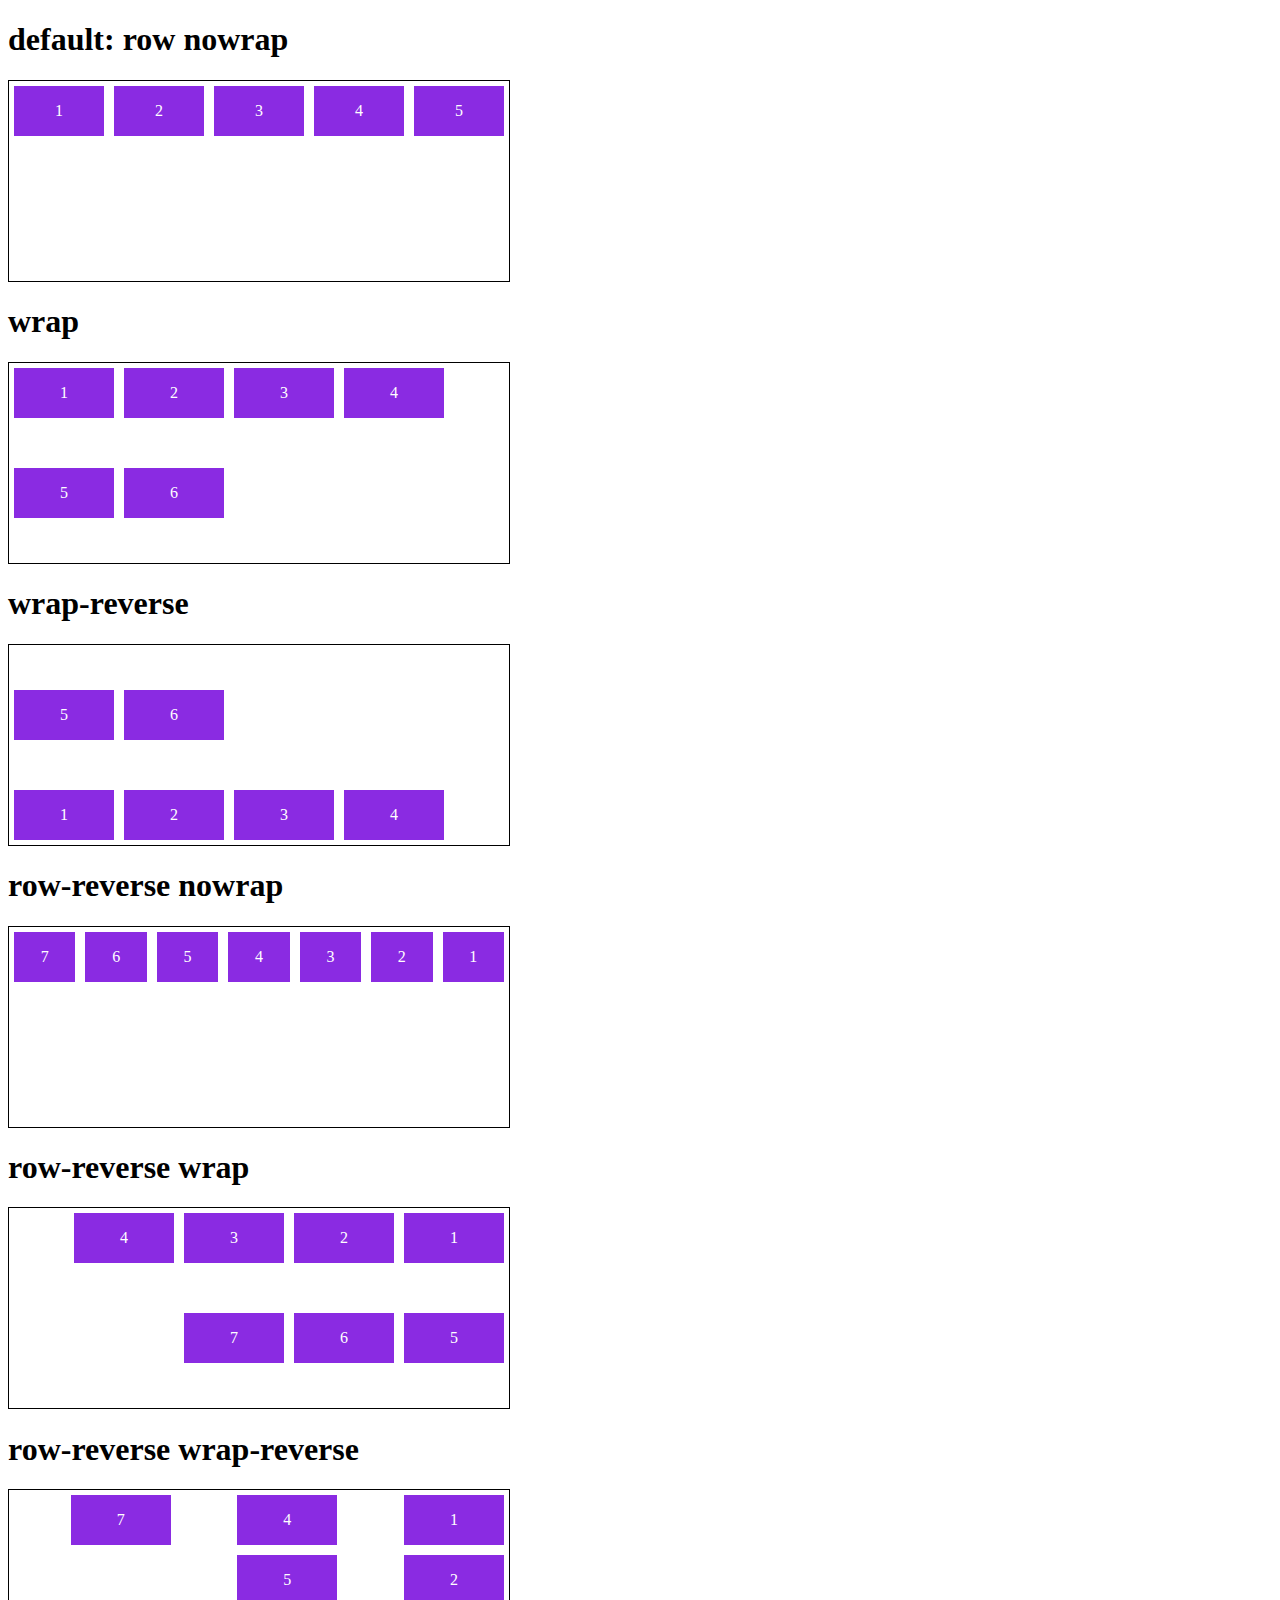
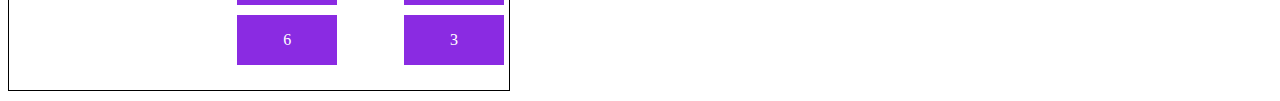
<file: Introdução ao HTML5,CSS3,JS/Posicionando elementos com Flexbox em CSS/Flex-Flow.html>
<!DOCTYPE html>
<html lang="en">
<head>
    <meta charset="UTF-8">
    <meta http-equiv="X-UA-Compatible" content="IE=edge">
    <meta name="viewport" content="width=device-width, initial-scale=1.0">
    <title>Fundamentos - Flex flow </title>


    <style>
        .flex-container{
            display: flex;
            border: 1px solid black;
            max-width: 500px;
            margin-bottom: 10px;
            height: 200px;"apaga essa linha"
        
        }

        .item{
            background-color: blueviolet;
            margin: 5px;
            color: white;
            text-align: center;
            width: 100px;
            height: 50px;
            line-height: 50px;
        }
        .default{
            flex-flow: row nowrap;
        }

        .wrap{
            flex-flow: row wrap;
        }

        .wrap-reverse{
            flex-flow: row wrap-reverse;
        }

        .r-nowrap{
            flex-flow: row-reverse nowrap;
        }
        .r-wrap{
            flex-flow: row-reverse wrap;
        }
        .rr-wrap{
            flex-flow: column wrap-reverse;"row-reverse"
        }
    </style>

</head>
<body>
    <h1> default: row nowrap</h1>
<div class="flex-container default">
    <div class="item">1</div>
    <div class="item">2</div>
    <div class="item">3</div>
    <div class="item">4</div>
    <div class="item">5</div>


</div>
<h1> wrap</h1>
<div class="flex-container wrap">
    <div class="item">1</div>
    <div class="item">2</div>
    <div class="item">3</div>
    <div class="item">4</div>
    <div class="item">5</div>
    <div class="item">6</div>
</div>

<h1> wrap-reverse</h1>
<div class="flex-container wrap-reverse">
    <div class="item">1</div>
    <div class="item">2</div>
    <div class="item">3</div>
    <div class="item">4</div>
    <div class="item">5</div>
    <div class="item">6</div>
    </div>

    <h1> row-reverse  nowrap</h1>
<div class="flex-container r-nowrap">
    <div class="item">1</div>
    <div class="item">2</div>
    <div class="item">3</div>
    <div class="item">4</div>
    <div class="item">5</div>
    <div class="item">6</div>
    <div class="item">7</div>
    </div>

    <h1> row-reverse wrap</h1>
    <div class="flex-container r-wrap">
        <div class="item">1</div>
        <div class="item">2</div>
        <div class="item">3</div>
        <div class="item">4</div>
        <div class="item">5</div>
        <div class="item">6</div>
        <div class="item">7</div>
    </div>
    
    <h1> row-reverse wrap-reverse</h1>
    <div class="flex-container rr-wrap">
        <div class="item">1</div>
        <div class="item">2</div>
        <div class="item">3</div>
        <div class="item">4</div>
        <div class="item">5</div>
        <div class="item">6</div>
        <div class="item">7</div>
    </div>

</body>
</html>
</file>
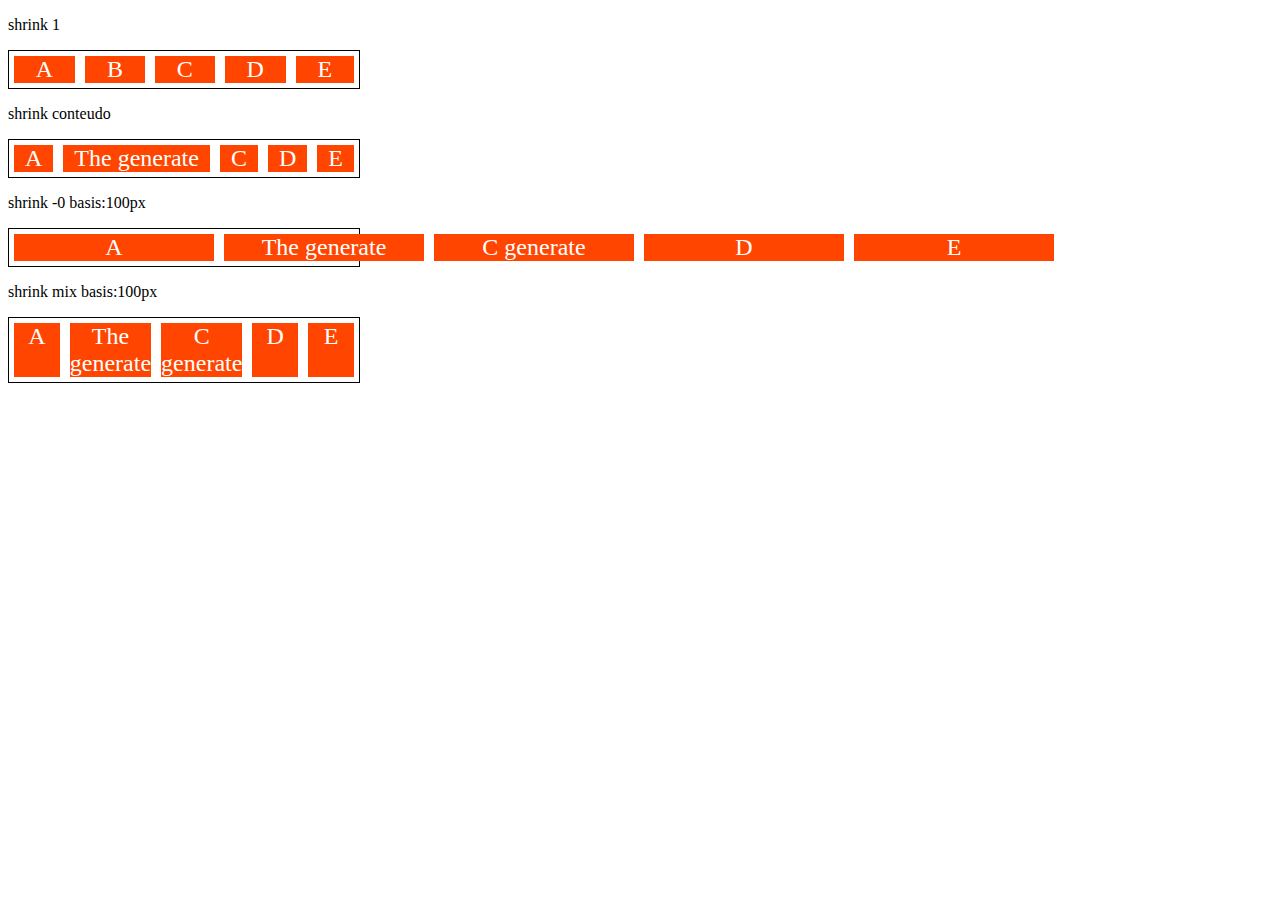
<file: Introdução ao HTML5,CSS3,JS/Posicionando elementos com Flexbox em CSS/Flex-shrink.html>
<!DOCTYPE html>
<html lang="en">
<head>
    <meta charset="UTF-8">
    <meta http-equiv="X-UA-Compatible" content="IE=edge">
    <meta name="viewport" content="width=device-width, initial-scale=1.0">
    <title>Fundamentos - Flex-shrink</title>
    <style>
        .flex-container{
            max-width: 350px;
            border: 1px solid black;
            display: flex;
            margin-bottom: 10px;
        }
        .item{
            background-color: orangered;
            color: white;
            text-align: center;
            margin: 5px;
            font-size: 24px;    
        }
        .s-0{
            flex-shrink: 0;
            flex-basis: 200px;
        }
        .s-1{
            flex-shrink: 1;
        }
        .fg-1{
            flex-grow: 1;
        }
        .s-2{
            flex-shrink: 2;
            flex-basis: 100px;
        }
        .s-3{
            flex-shrink: 3;
            flex-basis: 100px;
        }
    </style>
</head>
<body>
    <p>shrink 1</p>
    <div class="div flex-container">
        <div class="item s-1 fg-1">A</div>
        <div class="item s-1 fg-1">B</div>
        <div class="item s-1 fg-1">C</div>
        <div class="item s-1 fg-1">D</div>
        <div class="item s-1 fg-1">E</div>

        
    </div>
    <p>shrink conteudo</p>
    <div class="div flex-container">
        <div class="item s-1 fg-1">A</div>
        <div class="item s-1 fg-1">The generate</div>
        <div class="item s-1 fg-1">C </div>
        <div class="item s-1 fg-1">D</div>
        <div class="item s-1 fg-1">E</div>

        
    </div>

    <p>shrink -0 basis:100px</p>
    <div class="div flex-container">
        <div class="item s-0 fg-1">A</div>
        <div class="item s-0 fg-1">The generate</div>
        <div class="item s-0 fg-1">C generate</div>
        <div class="item s-0 fg-1">D</div>
        <div class="item s-0 fg-1">E</div>

        
    </div>

    <p>shrink mix basis:100px</p>
    <div class="div flex-container">
        <div class="item s-2 fg-1">A</div>
        <div class="item s-2 fg-1">The generate</div>
        <div class="item s-3 fg-1">C generate</div>
        <div class="item s-2 fg-1">D</div>
        <div class="item s-2 fg-1">E</div>

        
    </div>
</body>
</html>
</file>
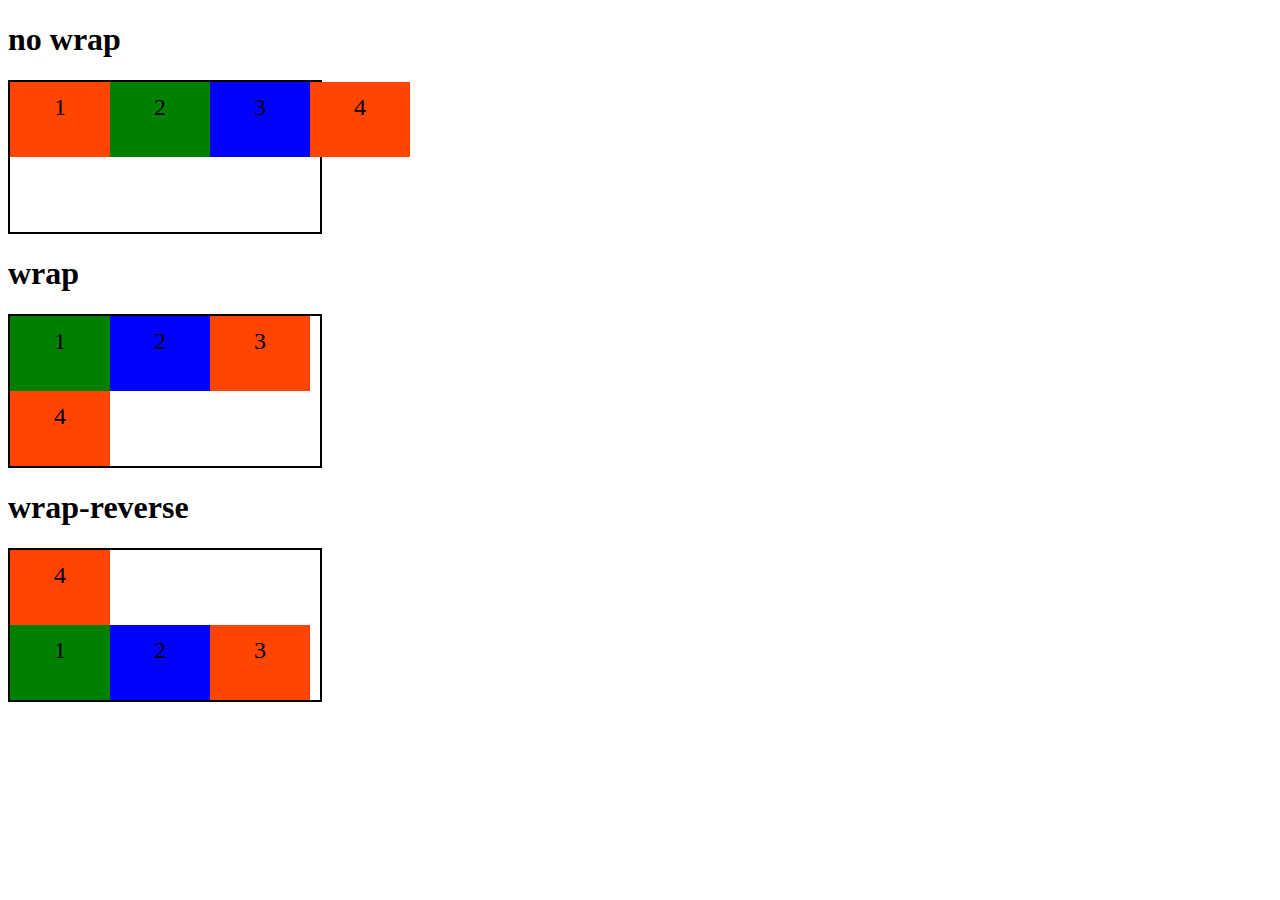
<file: Introdução ao HTML5,CSS3,JS/Posicionando elementos com Flexbox em CSS/Flex-Wrap.html>
<!DOCTYPE html>
<html lang="en">
<head>
    <meta charset="UTF-8">
    <meta http-equiv="X-UA-Compatible" content="IE=edge">
    <meta name="viewport" content="width=device-width, initial-scale=1.0">
    <title>Fundamentos - flex-wrap</title>

    <style>
        .flex-container{
            display: flex;
            height: 150px;
            border: 2px solid black;
            max-width: 310px;
            flex-direction: row;
        }
        .item{
            font-size: 24px;
            height: 50%;
            text-align: center;
            min-width: 100px;
            line-height: 50px;
        }
        .nowrap{
            flex-wrap: nowrap;
        }
        .blue{
            background-color: blue;
        }
        .green{
            background-color: green;
        }
        .orange{
            background-color: orangered;
        }
        .wrap{
            flex-wrap: wrap;
        }
        .wrap-reverse{
            flex-wrap: wrap-reverse;
        }
    </style>
</head>
<body>
    <h1>no wrap</h1>

        <div class="flex-container nowrap">
            <div class="item orange">1</div>
            <div class="item green">2</div>
            <div class="item blue">3</div>
            <div class="item orange">4</div>
        </div>
          
        <h1>wrap</h1>

        <div class="flex-container wrap">
            <div class="item green">1</div>
            <div class="item blue">2</div>
            <div class="item orange">3</div>
            <div class="item orange">4</div>
        </div>
       
        <h1>wrap-reverse</h1>

        <div class="flex-container wrap-reverse">
            <div class="item green">1</div>
            <div class="item blue">2</div>
            <div class="item orange">3</div>
            <div class="item orange">4</div>
        </div>
</body>
</html>
</file>
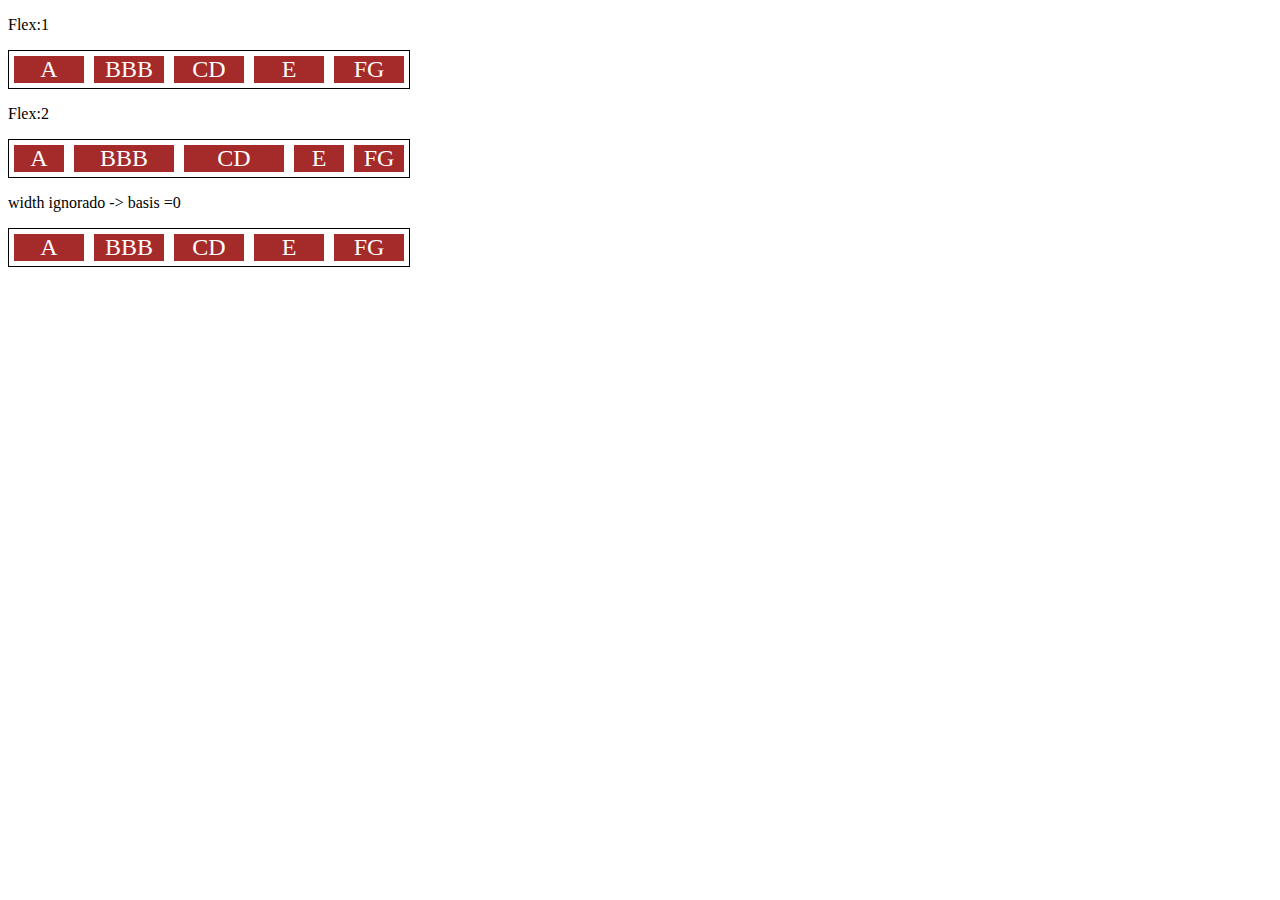
<file: Introdução ao HTML5,CSS3,JS/Posicionando elementos com Flexbox em CSS/Flex.html>
<!DOCTYPE html>
<html lang="en">

<head>
    <meta charset="UTF-8">
    <meta http-equiv="X-UA-Compatible" content="IE=edge">
    <meta name="viewport" content="width=device-width, initial-scale=1.0">
    <title>Fundamentos -Flex</title>
    <style>
        .flex-container {
            display: flex;
            border: 1px solid black;
            max-width: 400px;
            margin-bottom: 10px;
        }

        .item {
            background-color: brown;
            color: white;
            font-size: 24px;
            text-align: center;
            margin: 5px;
        }

        .flex-1 {
            flex: 1;
            /* grow = 1, shrink =1, basis = 0*/
        }
        .largura{
            width: 200px;
          /*  min-width: 250px;*/
            

        }

        .flex-2 {
            flex: 2;
            /* grow = 2, shrink =1, basis = 0*/
        }
    </style>
</head>

<body>
    <p>Flex:1</p>
    <div class="flex-container">
        <div class="item flex-1">A</div>
        <div class="item flex-1">BBB</div>
        <div class="item flex-1">CD</div>
        <div class="item flex-1">E</div>
        <div class="item flex-1">FG</div>

    </div>

    <p>Flex:2</p>
    <div class="flex-container">
        <div class="item flex-1">A</div>
        <div class="item flex-2">BBB</div>
        <div class="item flex-2">CD</div>
        <div class="item flex-1">E</div>
        <div class="item flex-1">FG</div>

    </div>

    <p>width ignorado -> basis =0</p>
    <div class="flex-container">
        <div class="item flex-1 largura">A</div>
        <div class="item flex-1 largura">BBB</div>
        <div class="item flex-1 largura">CD</div>
        <div class="item flex-1 largura">E</div>
        <div class="item flex-1 largura">FG</div>

    </div>
</body>

</html>
</file>
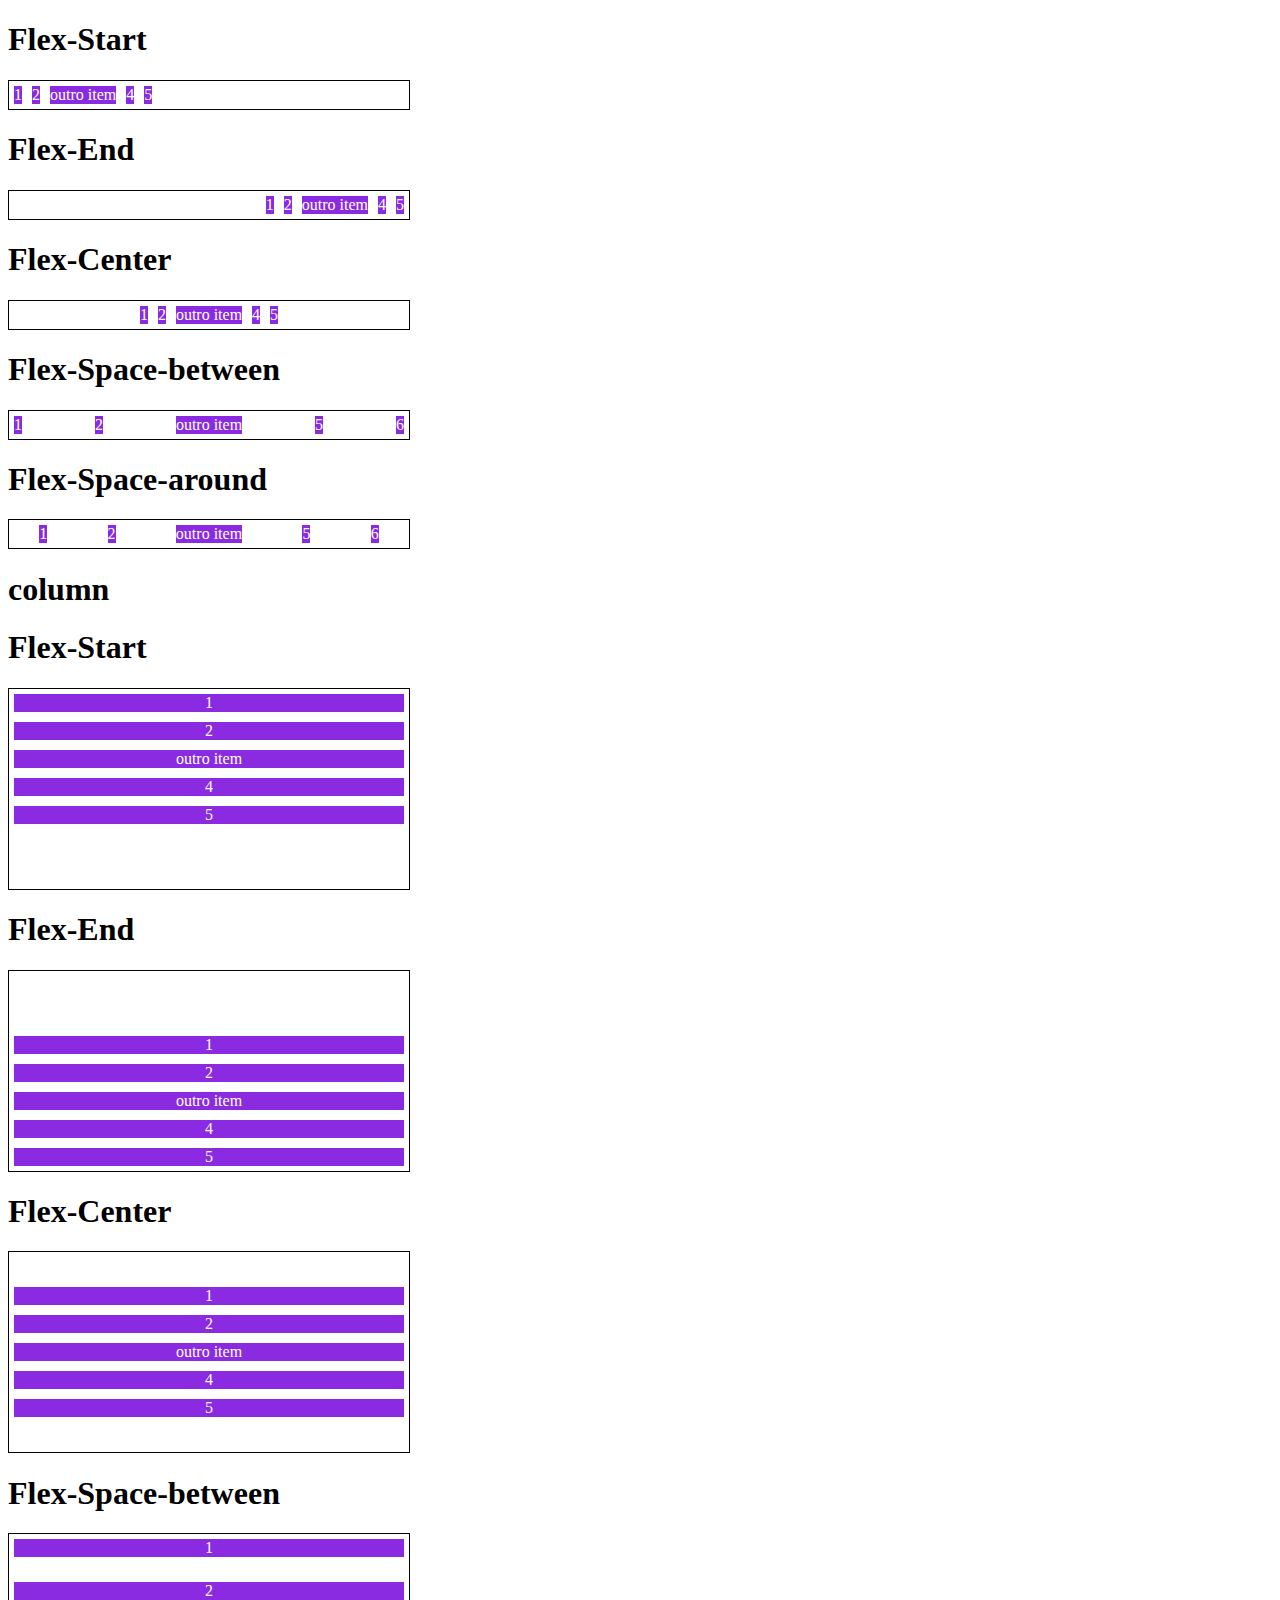
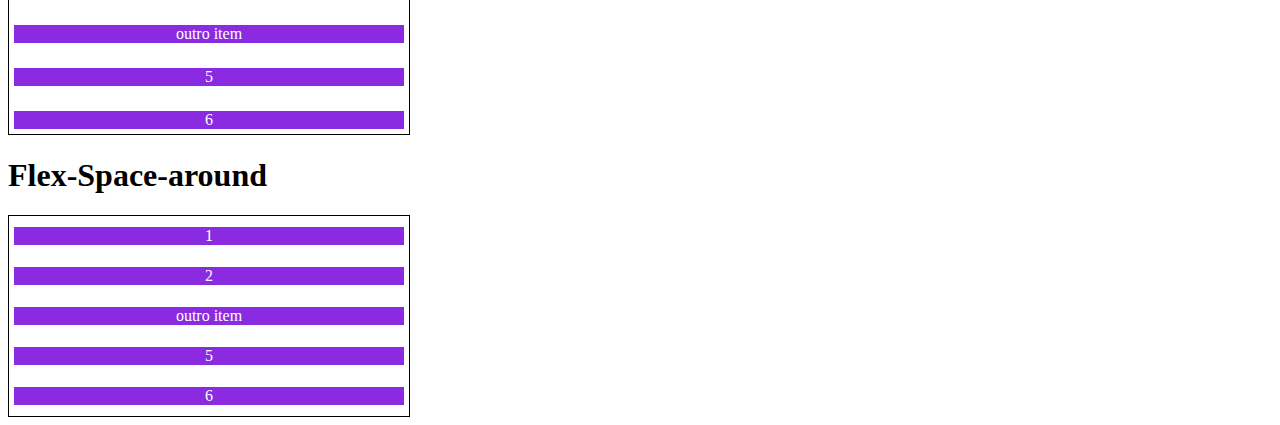
<file: Introdução ao HTML5,CSS3,JS/Posicionando elementos com Flexbox em CSS/Justify-content.html>
<!DOCTYPE html>
<html lang="en">
<head>
    <meta charset="UTF-8">
    <meta http-equiv="X-UA-Compatible" content="IE=edge">
    <meta name="viewport" content="width=device-width, initial-scale=1.0">
    <title>Fundamentos -Justify Content</title>
    <style>
        .container{
            max-width: 400px;
            border: 1px solid black;
            margin: 0;
            display: flex;
        }
        .item{
            background-color: blueviolet;
            margin: 5px;
            text-align: center;
            color: white;
        }
        .flex-start{
            justify-content: flex-start;
        }
        .flex-end{
            justify-content: flex-end;
        }
        .flex-center{
            justify-content: center;
        }
        .flex-space-between{
            justify-content: space-between;
        }
        .flex-space-around{
            justify-content: space-around;
        }
        .column{
            flex-direction: column;
            min-height: 200px;
        }
    </style>
</head>
<body>
    <h1> Flex-Start</h1>
    <section class="container flex-start">
       <div class="item">1</div>
       <div class="item">2</div>
       <div class="item">outro item</div>
       <div class="item">4</div>
       <div class="item">5</div>
    </section>

    <h1> Flex-End</h1>
    <section class="container flex-end">
       <div class="item">1</div>
       <div class="item">2</div>
       <div class="item">outro item</div>
       <div class="item">4</div>
       <div class="item">5</div>
    </section>

    <h1> Flex-Center</h1>
    <section class="container flex-center">
       <div class="item">1</div>
       <div class="item">2</div>
       <div class="item">outro item</div>
       <div class="item">4</div>
       <div class="item">5</div>
    </section>

    
    <h1> Flex-Space-between</h1>
    <section class="container flex-space-between">
       <div class="item">1</div>
       <div class="item">2</div>
       <div class="item">outro item</div>
       <div class="item">5</div>
       <div class="item">6</div>
    </section>

    <h1> Flex-Space-around</h1>
    <section class="container flex-space-around">
       <div class="item">1</div>
       <div class="item">2</div>
       <div class="item">outro item</div>
       <div class="item">5</div>
       <div class="item">6</div>
    </section>

    <h1>column</h1>

    <h1> Flex-Start</h1>
    <section class="container flex-start column">
       <div class="item">1</div>
       <div class="item">2</div>
       <div class="item">outro item</div>
       <div class="item">4</div>
       <div class="item">5</div>
    </section>

    <h1> Flex-End</h1>
    <section class="container flex-end column">
       <div class="item">1</div>
       <div class="item">2</div>
       <div class="item">outro item</div>
       <div class="item">4</div>
       <div class="item">5</div>
    </section>

    <h1> Flex-Center</h1>
    <section class="container flex-center column">
       <div class="item">1</div>
       <div class="item">2</div>
       <div class="item">outro item</div>
       <div class="item">4</div>
       <div class="item">5</div>
    </section>

    
    <h1> Flex-Space-between</h1>
    <section class="container flex-space-between column">
       <div class="item">1</div>
       <div class="item">2</div>
       <div class="item">outro item</div>
       <div class="item">5</div>
       <div class="item">6</div>
    </section>

    <h1> Flex-Space-around</h1>
    <section class="container flex-space-around column">
       <div class="item">1</div>
       <div class="item">2</div>
       <div class="item">outro item</div>
       <div class="item">5</div>
       <div class="item">6</div>
    </section>
</body>
</html>
</file>
<file: Introduçao ao JavaScript/Dom/assets/css/styles.css>
body{
    color: grey;
}
</file>
<file: Introdução ao HTML5,CSS3,JS/Introdução a Criacao de websites com HTML5 e CSS3/Site/style.css>
body {
    background: rgb(214, 214, 214);
    font-family: Verdana;
    max-width: 900px;
    margin: auto;
}

.post_perfil {
    margin: 15px;
    border: 5px;   
    border-radius: 50%;
}

#title, .subtitle, .Referencia_title {
    color: #505050;
}

#title {
    font-size: 40px;
    text-transform: uppercase;
}

a{
    text-decoration: dashed;
    color: #505050;
}
.Referencia_title {
    font-size: 16px;
    font-style: italic;
    margin: 0;
    margin-bottom: 15px;
}

.post {
    background: #fff;
    padding: 10px;
    border: 3px solid #505050;
    margin-bottom: 15px;
    border-radius: 10px;
}

.post_content {
    margin: 0px;
    margin-bottom: 15px;
    text-transform: capitalize;
    text-align: justify;
}

.post_image {
    margin-bottom: 15px;
    width: 850px;
    height: 520px;
}

.list_style {
    list-style-type:square;
    padding-left: 15px;
}

.post_image li a {
    text-decoration: none;
}
}
</file>
